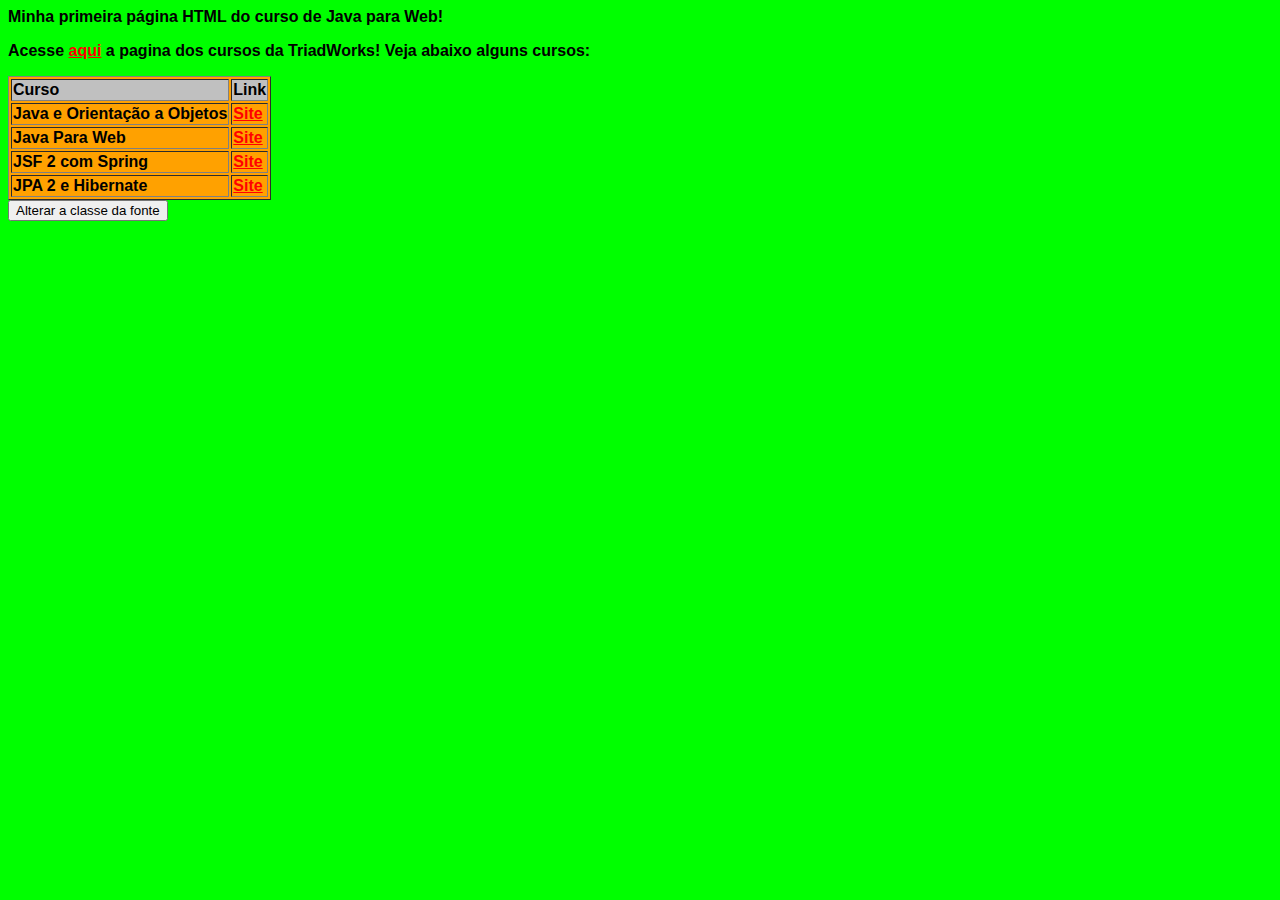
<file: WebContent/apresentacao.html>
<!DOCTYPE html>
<html>
<head>
	<meta http-equiv="Content-Type" content="text/html; charset=utf-8">
	<title>Minha Pagina</title>
	<link rel="stylesheet" type="text/css" href="css/estilo.css">
</head>
<body class="font">
	Minha primeira página HTML do curso de Java para Web!<br>
	<p>
		Acesse <a href="http://cursos.triadworks.com.br/" class="linksVermelhos">aqui</a> a pagina dos cursos da TriadWorks!
		Veja abaixo alguns cursos:
	</p>
	
	<table border="1" class="table">
		<tr bgcolor="#COCOCO">
			<td>Curso</td>
			<td>Link</td>
		</tr>
		<tr>
			<td>Java e Orientação a Objetos</td>
			<td><a href="http://cursos.triadworks.com.br/java-basico-e-oop/" class="linksVermelhos">Site</a></td>
		</tr>
		<tr>
			<td>Java Para Web</td>
			<td><a href="http://cursos.triadworks.com.br/java-para-web/" class="linksVermelhos">Site</a></td>
		</tr>
		<tr>
			<td>JSF 2 com Spring</td>
			<td><a href="http://cursos.triadworks.com.br/jsf-spring-hibernate/" class="linksVermelhos">Site</a></td>
		</tr>
		<tr>
			<td>JPA 2 e Hibernate</td>
			<td><a href="http://cursos.triadworks.com.br/jpa2-hibernate/" class="linksVermelhos">Site</a></td>
		</tr>
	</table>
	
	<button>Alterar a classe da fonte</button>
</body>
<script></script>
<script src="js/jquery-1.13.3.min.js"></script>
<script src="js/apresentacao.js"></script>
</html>
</file>
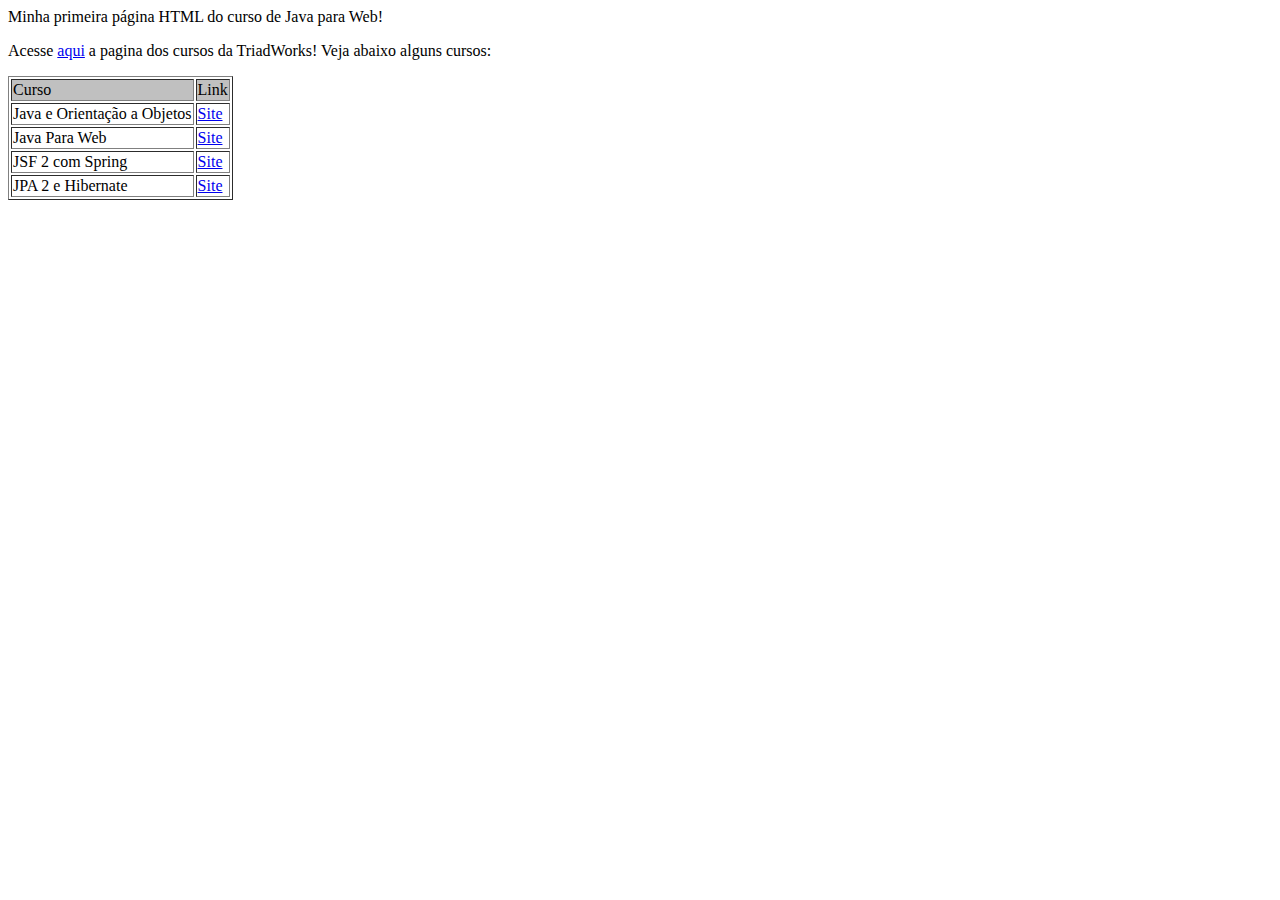
<file: WebContent/minhapagina.html>
<html>
<head>
	<title>Minha Pagina</title>
</head>
<body>
	Minha primeira página HTML do curso de Java para Web!<br>
	<p>
		Acesse <a href="http://cursos.triadworks.com.br/">aqui</a> a pagina dos cursos da TriadWorks!
		Veja abaixo alguns cursos:
	</p>
	
	<table border="1">
		<tr bgcolor="#COCOCO">
			<td>Curso</td>
			<td>Link</td>
		</tr>
		<tr>
			<td>Java e Orientação a Objetos</td>
			<td><a href="http://cursos.triadworks.com.br/java-basico-e-oop/">Site</a></td>
		</tr>
		<tr>
			<td>Java Para Web</td>
			<td><a href="http://cursos.triadworks.com.br/java-para-web/">Site</a></td>
		</tr>
		<tr>
			<td>JSF 2 com Spring</td>
			<td><a href="http://cursos.triadworks.com.br/jsf-spring-hibernate/">Site</a></td>
		</tr>
		<tr>
			<td>JPA 2 e Hibernate</td>
			<td><a href="http://cursos.triadworks.com.br/jpa2-hibernate/">Site</a></td>
		</tr>
	</table>
</body>
</html>
</file>
<file: WebContent/css/estilo.css>
.table{
	background-color: #ffa100;
	font-weight: bold;
	font-family: "Arial";
}

.font{
	font-weight: bold;
	font-family: "Arial";
	background-color: #00FF00;
}

 .linksVermelhos{
    color: #FF0000;
}
</file>
